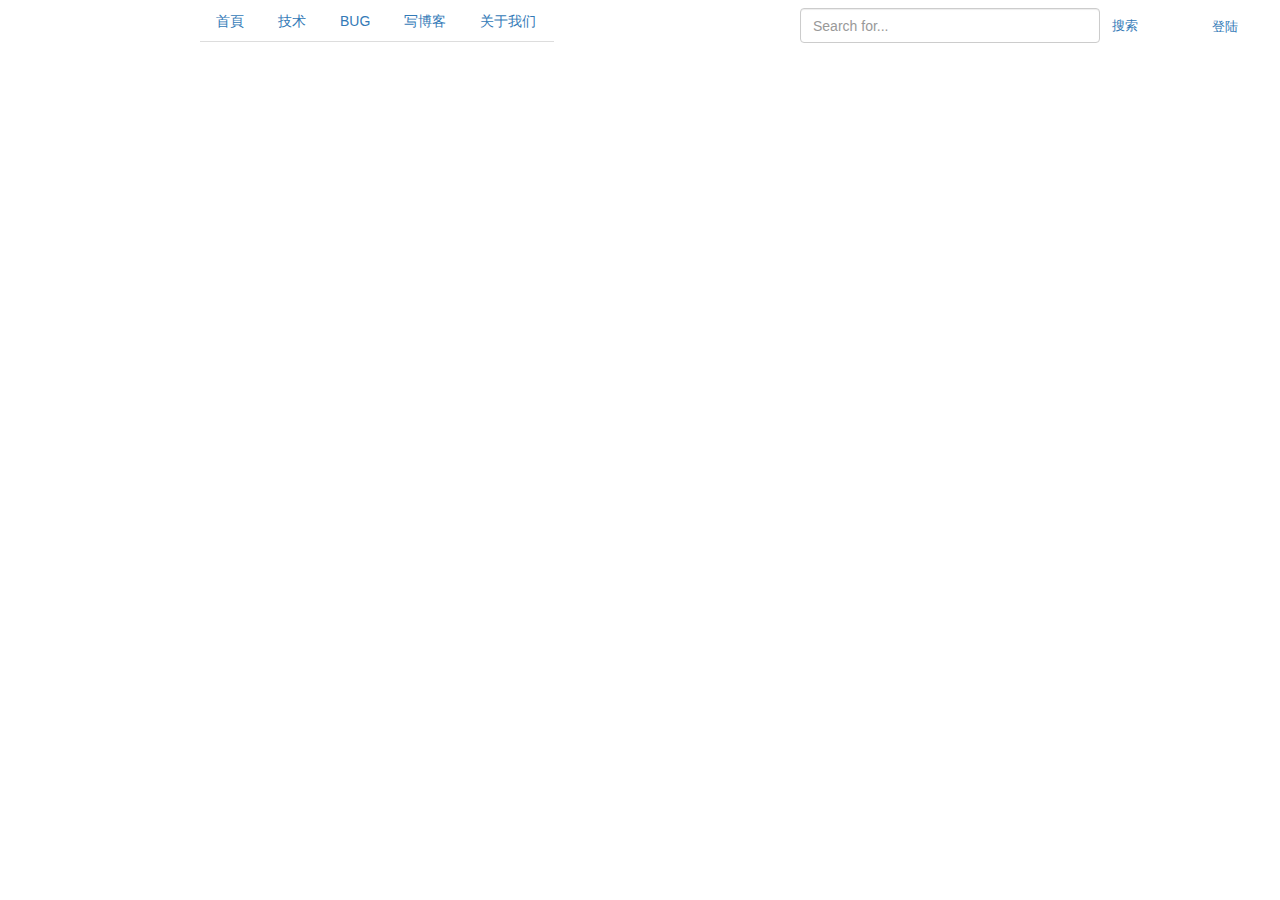
<file: yijiu/target/classes/index.html>
<!DOCTYPE html>
<html>

	<head>
		<meta charset="UTF-8">
		<link rel="stylesheet" href="css/public/bootstrap.min.css" />
		<link rel="stylesheet" href="css/index.css" />
		<script type="text/javascript" src="js/public/jquery-3.2.1.min.js" ></script>
		<script type="text/javascript" src="js/public/bootstrap.min.js"></script>
		<title>一九博客</title>
	</head>

	<body>
		<ul class="nav nav-tabs">
			<li class="index">
				<a class="index-toggle" data-toggle="index" href="#" role="button" aria-haspopup="true" aria-expanded="false">
					首頁
				</a>
			</li>
			<li class="index">
				<a class="index-toggle" data-toggle="bug" href="#" role="button" aria-haspopup="true" aria-expanded="false">
					技术
				</a>
			</li>
			<li class="index">
				<a class="index-toggle" data-toggle="bolg" href="#" role="button" aria-haspopup="true" aria-expanded="false">
					BUG
				</a>
			</li>
			<li>
				<a class="index-toggle" data-toggle="technology" href="writeBlog/write_a_blog.html" role="button" aria-haspopup="true" aria-expanded="false">
					写博客
				</a>
			</li>
			<li class="dropdown">
				<a class="dropdown-toggle" data-toggle="dropdown" href="#" role="button" aria-haspopup="true" aria-expanded="false">
					关于我们
				</a>
			</li>
		</ul>
		<div>
			<input type="text" class="form-control" placeholder="Search for...">
			<button class="btn btn-default sousuo" type="button">搜索</button>
		</div>
		<div class="btn_login">
				<button class="btn btn-default" data-toggle="modal" data-target="#myModal">
				   <span>登陆</span>
				</button>
		</div>
		<!-- 模态框（Modal） -->
		<div class="modal fade" id="myModal" tabindex="-1" role="dialog" aria-labelledby="myModalLabel" aria-hidden="true">
			<div class="modal-dialog">
				<div class="modal-content">
					<div class="modal-header">
					</div>
					<div class="modal-input">
						<span class="input-group-addon email">邮箱</span>
						<input type="text" class="form-control email-input" placeholder="Email" id="username"/>
						<span class="input-group-addon password">密码</span>
						<input type="text" class="form-control password-input" placeholder="Password" id="password"/>
						<button class="btn btn-default" id="landing">登陆</button>
					</div>
					<div class="forget-password">
						<a><span>忘记密码？</span></a>
					</div>
					<div class="new-user">
						<a href="user/register.html"><span>注册新用户</span></a>
					</div>
					<div class="modal-third-party">
						
					</div>
					<div class="modal-lable">
						<span>你好呀，您可以选择以上合作方账号直接登陆</span>
					</div>
				</div>
			</div>
		</div>
	</body>
</html>
</file>
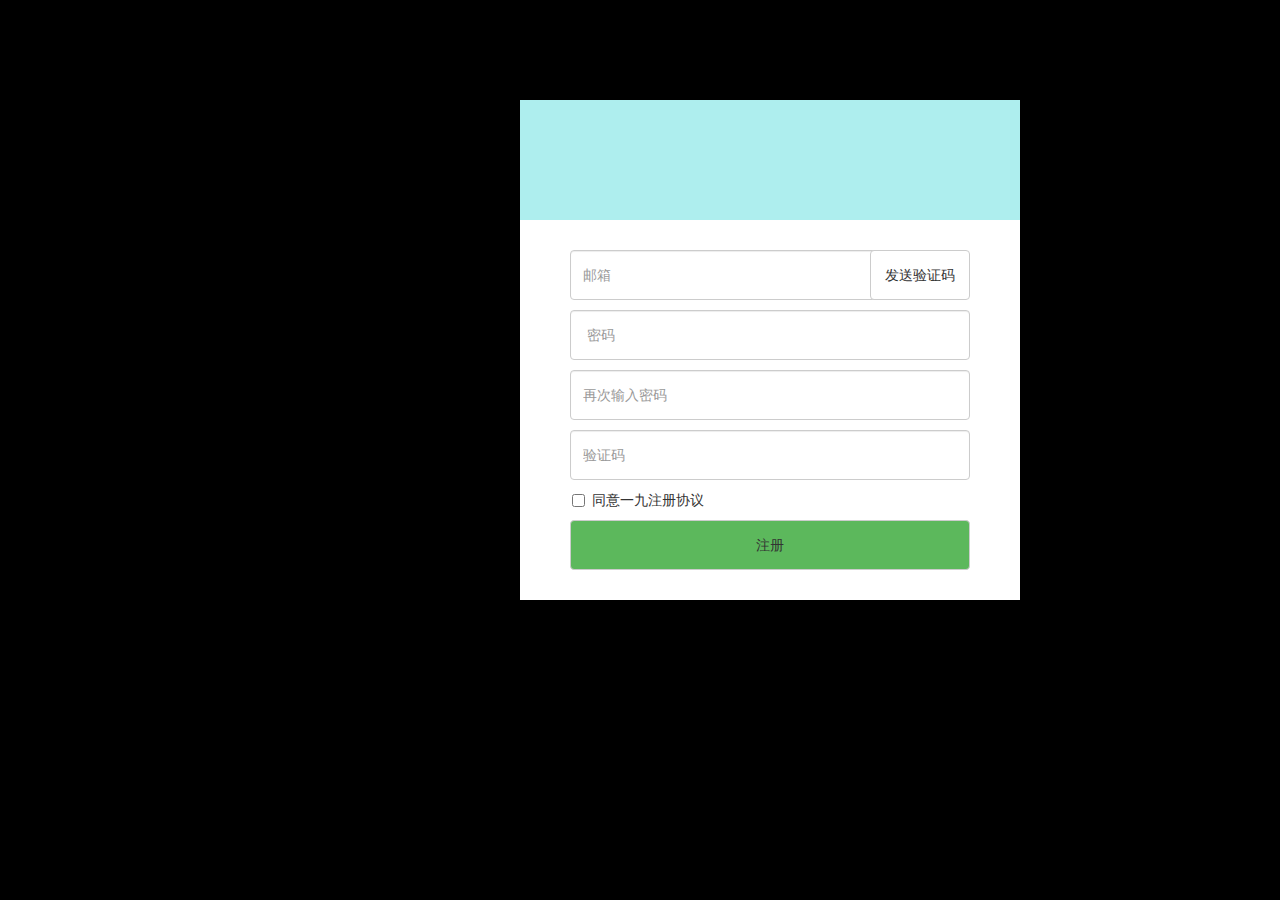
<file: yijiu/target/classes/user/register.html>
<!DOCTYPE html>
<html>
	<head>
		<meta charset="UTF-8">
	    <link rel="stylesheet" href="../css/public/bootstrap.min.css" />
	    <link rel="stylesheet" href="../css/register.css" />
	    <script type="text/javascript" src="../js/public/jquery-3.2.1.min.js" ></script>
	    <script type="text/javascript" src="../js/public/bootstrap.min.js" ></script>
	    <script type="text/javascript" src="../js/register.js" ></script>
		<title>一九注册页</title>
	</head>
	<body>
		<div class="register-content">
			<div class="register-head">
			</div>
			<div class="register-input">
				<div>
					<input class="form-control email" type="text" id="email" placeholder="邮箱"/>
				</div>
				<div>
					<input class="form-control password" type="text" id="password" placeholder=" 密码"/>
				</div>
				<div>
					<input class="form-control again-password" type="text" id="againPassword" placeholder="再次输入密码"/>
				</div>
				<div>
					<input class="form-control code" type="text" id="code" placeholder="验证码"/>
				</div>
				<div>
					 <span  class="checkbox"><input type="checkbox" />同意一九注册协议</span>
				</div>
				<div>
					<button class=" btn btn-default register">注册</button>
				</div>
				<div>
					<button class="btn btn-default btn-code"  onclick="sendCode()">发送验证码</button>
				</div>
			</div>
		</div>
	</body>
</html>
</file>
<file: yijiu/target/classes/css/index.css>
/*设置body大小*/
body {
	padding: 0;
	margin: 0;
	margin: 0 auto;
	width: 100%;
	height: 70px;
}
/*设置登录按钮位置*/
.btn_login {
	position: absolute;
	top: 10px;
	left: 1200px;
}
/*设置登录按钮边框以及字体颜色*/
.btn_login button{
	border: none;
	background:white;color: #337AB7;
}
.btn_login span ,.sousuo{
	font-family: "微软雅黑";
	font-size: 13px;
}
.modal-lable span{
	font-family: "微软雅黑";
	font-size: 15px;
	color: #8B8378;
}
ul {
	position: absolute;
	top: 0px;
	left: 200px;
}
.form-control{
	position: absolute;
	top: 8px;
	left: 800px;
	width: 300px;
	height: 35px;
}
.sousuo{
	position: absolute;
	top: 9px;
	left: 1100px;
	height: 35px;
	width: 50px;
	border: 0px;
	background:white;color: #337AB7;
}
/**
 *模态框弹出信息位置大小设置 
 */
.modal-content,.modal-dialog{
	 position: relative;
	 top: 20px;
	 width: 600px;
	 height: 600px;
}
/**
 * 模态框头大小位置信息
 */
.modal-header{
	position: relative;
	width: 100%;
	height: 170px;
}
.email,.password{
	position: relative;
	top: 40px;
	left: 70px;
	width: 50px;
	height: 50px;
}
.email-input{
	position: relative;
	top: -10px;
	left: 122px;
	height: 50px;
	width: 410px;
}
.password-input{
	position: relative;
	top: -10px;
	left: 122px;
	height: 50px;
	width: 321px;
}
#landing{
		position: relative;
		top: -60px;
		left: 440px;
		height:50px;
		width: 90px;
}
.modal-input{
	position: relative;
	width: 100%;
	height: 250px;
}
.forget-password{
	position: relative;
	top: -40px;
	left: 69px;
	width: 70px;
}
.new-user{
	position: relative;
	top: -60px;
	left: 460px;
	width: 70px;
}
.modal-third-party{
	position: relative;
	top: 0px;
	width: 100%;
	height: 120px;
}
.modal-lable{
	position: relative;
	top: -50px;
	left: 140px;
	width: 300px;
}
</file>
<file: yijiu/target/classes/css/register.css>
body{
	background-color: #000000;
}
.register-content{
	position: relative;
	background-color:white;
	top: 100px;
	left: 520px;
	width: 500px;
	height: 500px;
}
/*头部*/
.register-head{
	position: relative;
	top: 0px;
	left: 0px;
	height: 120px;
	background-color:#AEEEEE;
}
/*输入框*/
.register-input{
	position: relative;
	top: 0px;
	left: 0px;
	height: 300px;
}
.email{
	position: relative;
	top:30px;
	height: 50px;
	width: 350px;
	left: 50px;
}
.password{
	position: relative;
    height: 50px;
	top:40px;
	width: 400px;
	left: 50px;
}
.again-password{
	position: relative;
    height: 50px;
	top:50px;
	width: 400px;
	left: 50px;
}
.code{
	position: relative;
    height: 50px;
	top:60px;
	width: 400px;
	left: 50px;
}
.checkbox{
	position: relative;
    height: 50px;
	top:60px;
	width: 300px;
	left: 72px;
}
.register{
	position: relative;
	top: 30px;
	left: 50px;
	width: 400px;
	height: 50px;
	background-color: #5cb85c;
}
.btn-code{
	position: relative;
	top:-290px;
	height: 50px;
	width: 100px;
	left: 350px;
}
</file>
